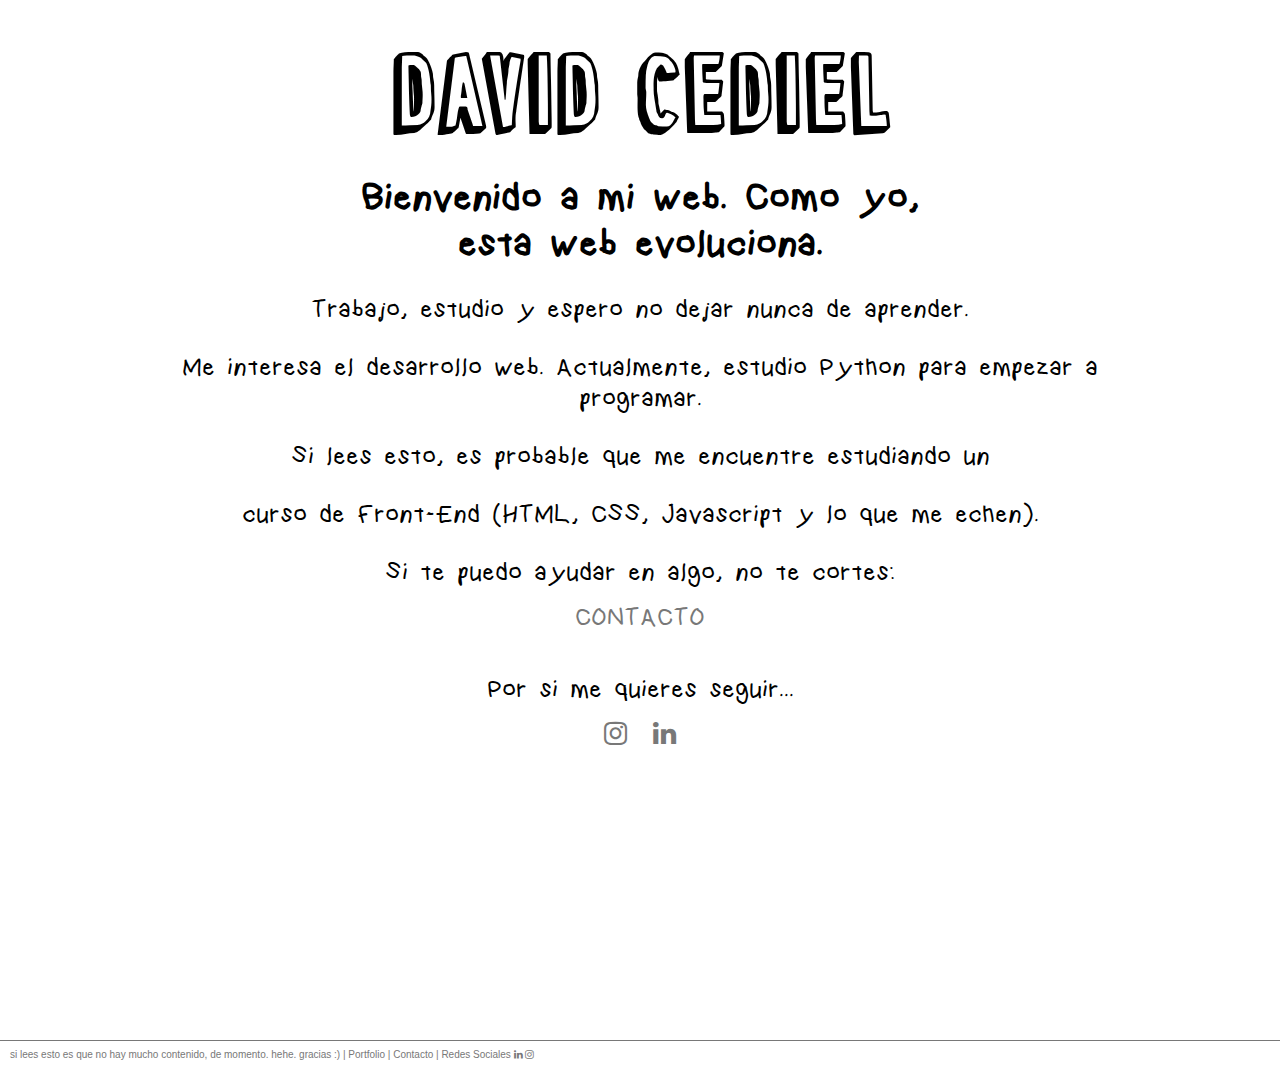
<file: index.html>
<!DOCTYPE html>
<html lang="es-ES">
<head>
	<meta charset="UTF-8">
	<meta name="viewport" content="width=device-width, initial-scale=1.0">
	<title>davidcediel</title>
	<link rel="stylesheet" href="css/normalize.css">
	<link rel="stylesheet" href="css/style.css">
	<link rel="stylesheet" href="css/stylesheet.css">
	<link rel="stylesheet" href="https://cdnjs.cloudflare.com/ajax/libs/font-awesome/4.7.0/css/font-awesome.min.css">
	<link rel="icon" type="image/png" sizes="32x32" href="img/favicon-32x32.png">
	<link rel="icon" type="image/png" sizes="96x96" href="img/favicon-96x96.png">	
	<link rel="icon" type="image/png" sizes="16x16" href="img/favicon-16x16.png">
	<script>
		function myFunction() {
		   var element = document.body;
		   element.classList.toggle("dark-mode");
		}
	</script>
</head>

<body>

	<header>
		<div>
			<button onclick="myFunction()">
				<h1>david cediel</h1>
			</button>
			<p class="slogan">
				Bienvenido a mi web. Como yo,<br>
				esta web evoluciona.
			</p>
		</div>
	</header>
	<main>
		<div class="presentacion">
			<p>
				Trabajo, estudio y espero no dejar nunca de aprender.
			</p>
			<p>
				Me interesa el desarrollo web. Actualmente, estudio Python para empezar a programar.
			</p>
			<p>
				Si lees esto, es probable que me encuentre estudiando un 
			</p>
			<p>
				curso de Front-End (HTML, CSS, Javascript y lo que me echen).
			</p>
			<p>
				Si te puedo ayudar en algo, no te cortes:
			</p>
			<a href="mailto:dcedielmgmail.com">CONTACTO</a>
		</div>
		<div class="moreInfo">
			<p>
				Por si me quieres seguir...<br>
				<a href="https://bit.ly/2LPvsTj" target="_blank" class="fa fa-instagram"></a>
				<a href="https://bit.ly/3h3d0BW" target="_blank" class="fa fa-linkedin"></a><br><br>
				
			</p>
			
		</div>
	</main>

	<footer>
		si lees esto es que no hay mucho contenido, de momento. hehe. gracias :) | <a href="portfolio.html">Portfolio</a>  | <a href="mailto:dcedielmgmail.com">Contacto</a> | Redes Sociales <a href="https://bit.ly/3h3d0BW" target="_blank" class="fa fa-linkedin"></a> <a href="https://bit.ly/2LPvsTj" target="_blank" class="fa fa-instagram"></a>
	</footer>
</body>		

</html>
</file>
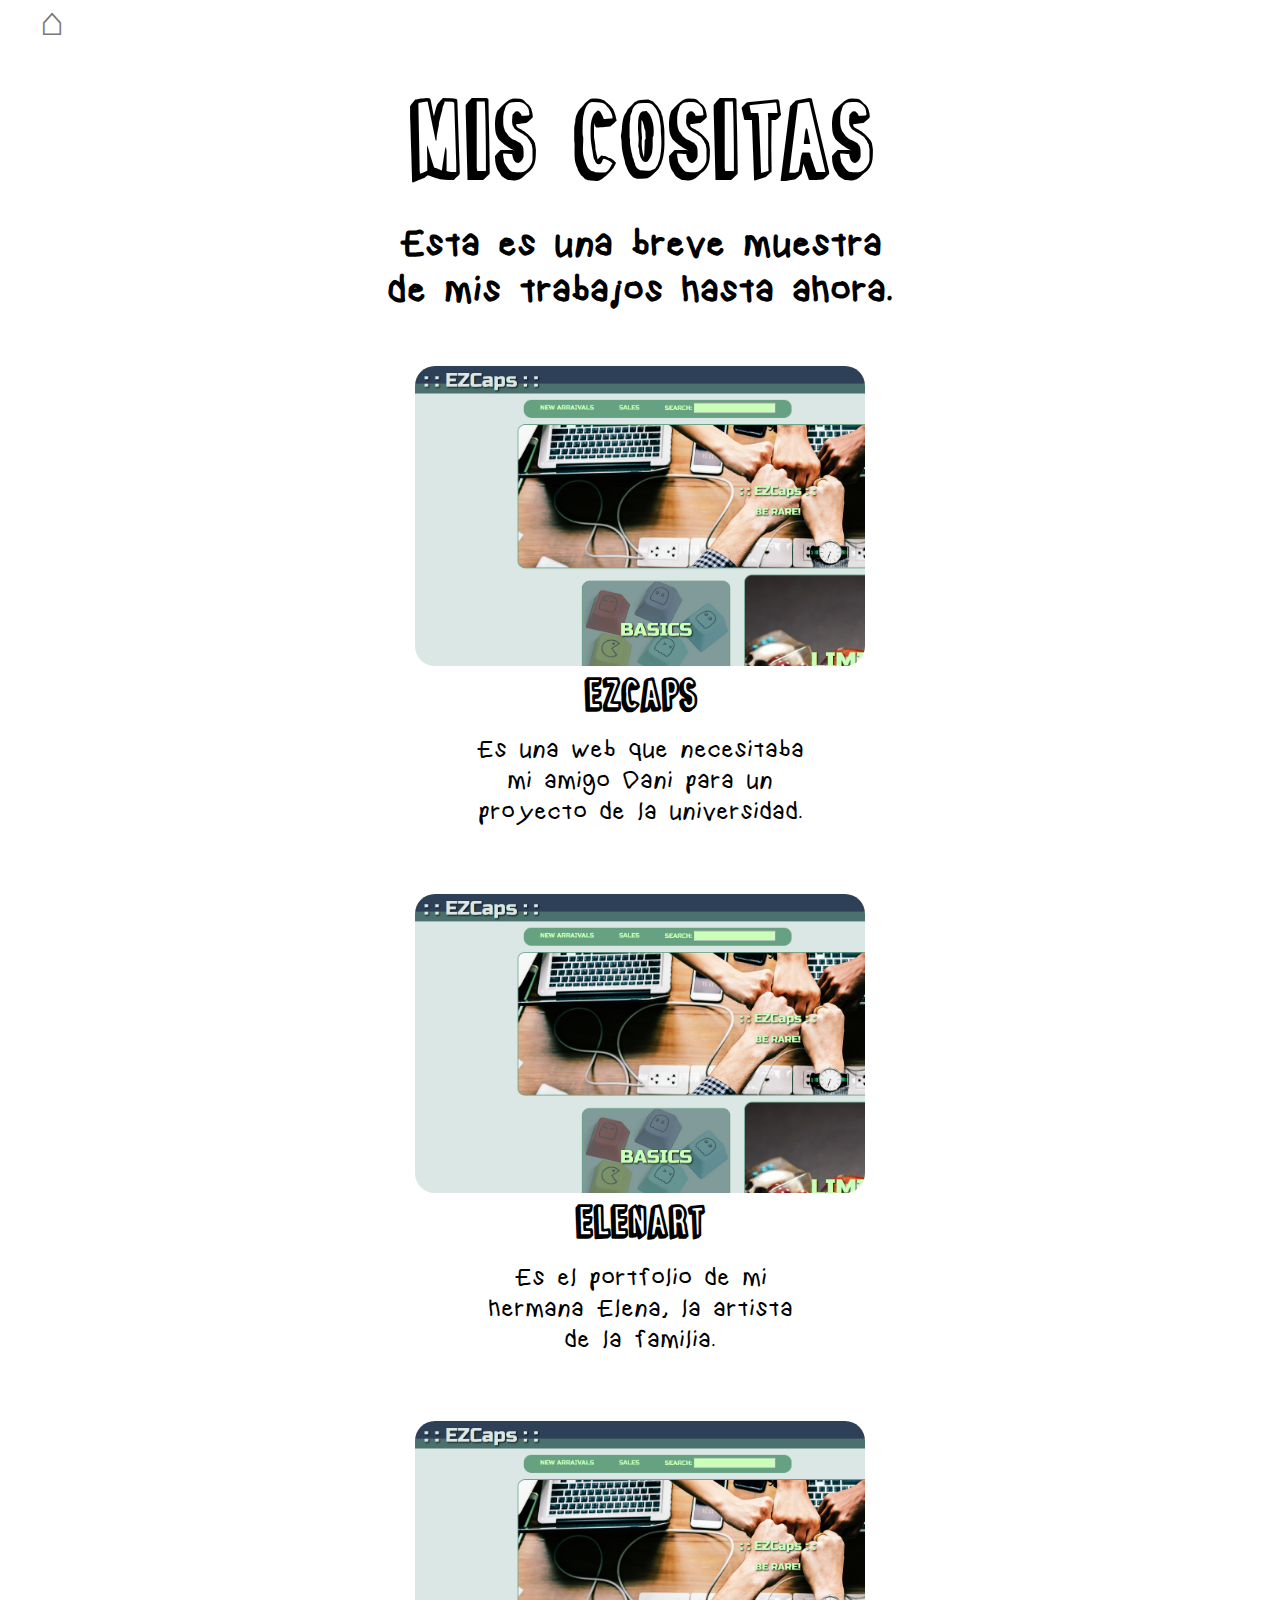
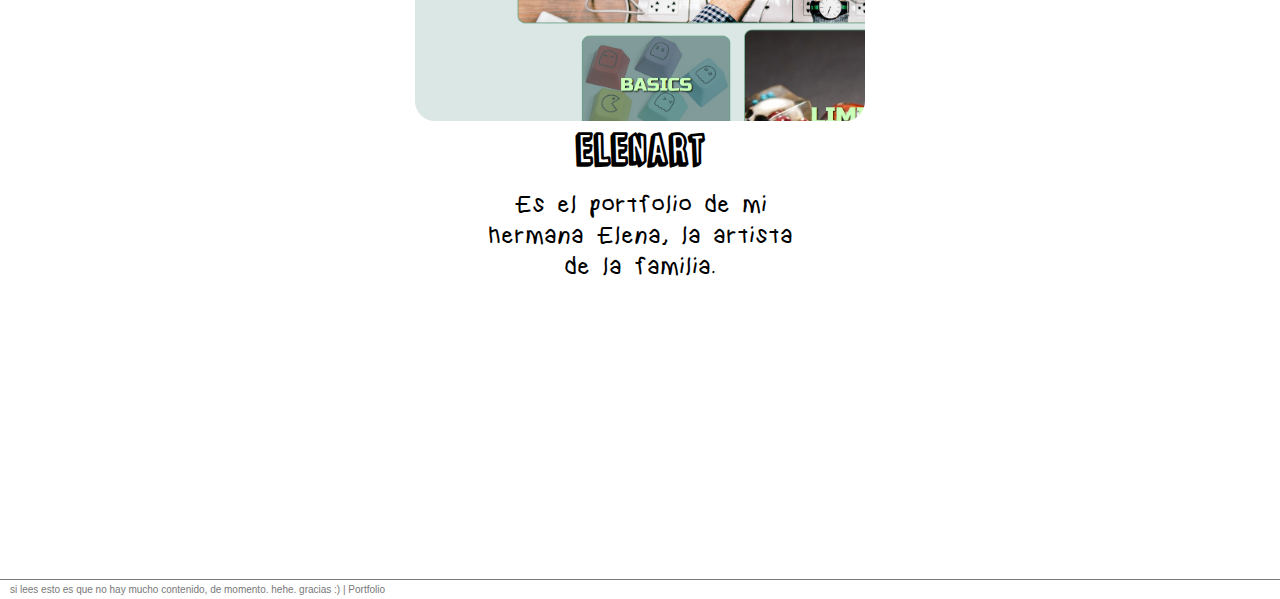
<file: portfolio.html>
<!DOCTYPE html>
<html lang="es-ES">
<head>
	<meta charset="UTF-8">
	<meta name="viewport" content="width=device-width, initial-scale=1.0">
	<title>portfolio | davidcediel</title>
	<link rel="stylesheet" href="css/normalize.css">
	<link rel="stylesheet" href="css/style.css">
	<link rel="stylesheet" href="css/stylesheet.css">
	<link rel="stylesheet" href="https://cdnjs.cloudflare.com/ajax/libs/font-awesome/4.7.0/css/font-awesome.min.css">
	<link rel="icon" type="image/png" sizes="32x32" href="img/favicon-32x32.png">
	<link rel="icon" type="image/png" sizes="96x96" href="img/favicon-96x96.png">	
	<link rel="icon" type="image/png" sizes="16x16" href="img/favicon-16x16.png">
	<script>
		function myFunction() {
		   var element = document.body;
		   element.classList.toggle("dark-mode");
		}
	</script>
</head>

<body>
	<a class="homeButton" href="index.html">⌂</a>
	<header>
		<div>
			<button onclick="myFunction()">
				<h1>mis cositas</h1>
			</button>
			<p class="slogan">
				Esta es una breve muestra<br>
				de mis trabajos hasta ahora.
			</p>
		</div>
	</header>
	<main>
		<div class="portfolioTemplate">
			<div class="promo">
				<a href="https://danuti.github.io/" target="_blank">
					<img src="img/ezcaps (2).png" alt="">
					<h2>
						ezcaps
					</h2>
					<p>
						Es una web que necesitaba mi amigo Dani para un proyecto de la universidad.
					</p>
				</a>
			</div>

			<div class="promo">
				<a href="https://danuti.github.io/" target="_blank">
					<img src="img/ezcaps (2).png" alt="">
					<h2>
						elenart
					</h2>
					<p>
						Es el portfolio de mi hermana Elena, la artista de la familia.
					</p>
				</a>
			</div>

			<div class="promo">
				<a href="https://danuti.github.io/" target="_blank">
					<img src="img/ezcaps (2).png" alt="">
					<h2>
						elenart
					</h2>
					<p>
						Es el portfolio de mi hermana Elena, la artista de la familia.
					</p>
				</a>
			</div>
		</div>

	</main>

	<footer>
		si lees esto es que no hay mucho contenido, de momento. hehe. gracias :) | <a href="portfolio.html">Portfolio</a>
	</footer>
</body>

</html>
</file>
<file: css/style.css>
*{
	margin: 0;
	padding: 0;
	font-family: 'kindergartenmedium', cursive;
}
/*darkmode*/
.dark-mode {
  background: #000;
  color: #fff;
}

.dark-mode button h1{
	color: #fff;
}
.dark-mode .promo p, .dark-mode .promo h2{
	color: #fff;
}

h2{
	font-family: 'pepperoni_pizzaregular', cursive;	
}
.homeButton{
	font-size: 40px;
	color: #787878;
	text-decoration: none;
	margin: 1em;

}
/*-------------------HEADER---------------------------*/
header{
	text-align: center;
	padding-top: 1.2em;
}
header h1{
	color: #000;
}
header  a{
	color: #000;
	text-decoration: none;
}
header button h1:hover{
	color: #FF008A;
}
h1{
	padding: 0;
	margin: 0;
	font-family: 'pepperoni_pizzaregular', cursive;	
	font-size: 100px;
	font-weight: lighter;
	color: #000;
}
.slogan{
	font-size: 40px;
	font-weight: bold;
}
/*--FIN-----------------HEADER---------------------------*/

/*----------------------------------------------*/
a:hover{
	color: #FF008A;
}
main{
	text-align: center;
	font-weight: normal;
	font-size: 27px;
	margin: 0;
	padding: 0 3em;	
}
main p{
	padding: 0.5em 2em;
	margin: 0em;
}
.presentacion, .moreInfo{
	padding: 0.5em 0em;
}
.fa{
	margin-top: 0.4em;
	color:#787878;
}
.fa:hover{
	color: #FF008A;
}
.fa-instagram{
	margin-right: 0.5em;
}
main a{	
	text-decoration: none;
	color: #787878;
	padding: 0.2em 0;
}
button{
	border: none;
	background: none;
	color: #787878;
	font-size: 20px;
	margin: 1em;
}
button:hover{
	color: #FF008A;
}
/*--FIN-----------------MAIN---------------------------*/

/*-------------------FOOTER---------------------------*/
footer{
	font-family: 'helvetica';
	font-size: 10px;
	color: #787878;
	margin-top: 23em;
	border-top: solid #787878 1px;
	padding: 0.4em 1em;
}
footer a{
	font-family: 'helvetica';
	font-size: 10px;
	color: #787878;
	text-decoration: none;
}
/*--FIN-----------------FOOTER---------------------------*/


/*------------------PORTFOLIO------------------------*/
.portfolioTemplate{
	flex-wrap: wrap;
	position: relative;
	justify-content: center;
	display: flex;
	padding: 1em 4em;
}
.promo{
	margin: 1em;
	flex-basis: 33%;
}
.promo:hover{
	color: #FF008A;
}
.promo img{
	width: 450px;
	border-radius: 20px;
}
.promo a{
	color: #000;
}

/*--FIN----------------PORTFOLIO------------------------*/



/*-----------------------------------------------------*/
/*----------------Versión Movil------------------------*/
/*-----------------------------------------------------*/





@media screen and (max-width: 600px){
/*-------------------HEADER---------------------------*/
	h1{

		font-size: 70px;
	}
	.slogan{
		font-size: 27px;
		padding: 0.2em 0;
	}
	main{
		text-align: center;
		justify-content: center;
		font-weight: normal;
		font-size: 20px;
		margin: 0;
		padding: 0em 0.4em;	
	}
/*--FIN-----------------HEADER---------------------------*/
}
</file>
<file: css/stylesheet.css>
@font-face {
    font-family: 'pepperoni_pizzaregular';
    src: url('pepperoni_pizza-webfont.woff2') format('woff2'),
         url('pepperoni_pizza-webfont.woff') format('woff'),
         url('pepperoni_pizza-webfont.svg#pepperoni_pizzaregular') format('svg');
    font-weight: normal;
    font-style: normal;

}




@font-face {
    font-family: 'kindergartenmedium';
    src: url('kindergarten-webfont.woff2') format('woff2'),
         url('kindergarten-webfont.woff') format('woff'),
         url('kindergarten-webfont.svg#kindergartenmedium') format('svg');
    font-weight: normal;
    font-style: normal;

}
</file>
